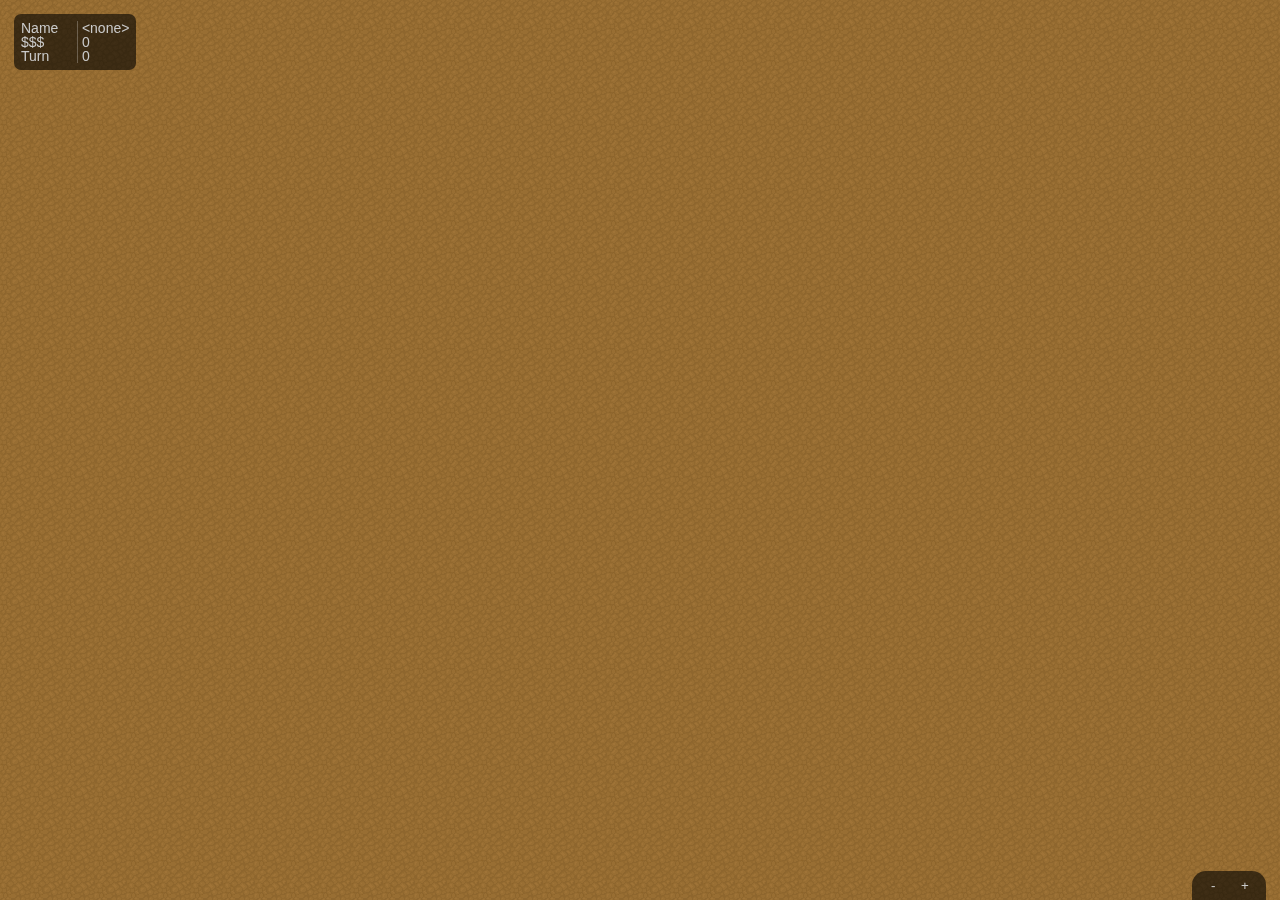
<file: index.html>
<!doctype html>
<html>
	<head>
    	<meta charset="utf-8">
    	<title>Homestead.js</title>
    	<link rel="stylesheet" href="css/reset.css">
    	<link rel="stylesheet" href="css/homestead.css">
    	<link rel="stylesheet" href="css/canvas.css">
    	<link rel="stylesheet" href="css/controls.css">
  	</head>
  	<body>
  		<canvas id="map"></canvas>
  		<div class="controls-container controls-stats">
  			<div class="stat-line">
				<label>Name</label>
				<span class="value">&lt;none&gt;</span>
			</div>
  			<div class="stat-line">
				<label>$$$</label>
				<span class="value">0</span>
			</div>
  			<div class="stat-line">
				<label>Turn</label>
				<span class="value">0</span>
			</div>
  		</div>
  		<div class="controls-container controls-map">
			<button id="zoomOut">-</button>
			<button id="zoomIn">+</button>
  		</div>
    	<!--<div id="container">
    		
	    	<div id="controls">
					
	      	<div id="stats">
	        	<span id="name"></span>
	          <span id="money"></span><br>
	          <span id="turn"></span>
					</div>

		      <div id="newFarm">
						<form onsubmit="return false;">
							<label for="newName"><h2> Name your new farm!</h2></label> <br/>
		          	<input id="newName" name="newName"/> <br/>
		          <button id="createNewFarm" type="submit">Start New Farm</button>
		        </form>
		      </div>

		    	<div id="invo">
		      		<h2>Inventory</h2>
		      		<ul id="invoList"></ul>
		    	</div>

					
				</div>
		<div id="view">
        	<div id="farm">
      			
        	</div>
  		</div>-->
	</div>
	<script src="js/lib/jquery-2.2.0.min.js"></script>
    <script src="js/homestead.js"></script>
	</body>
</html>
</file>
<file: css/homestead.css>
html, body {
  font-family: sans-serif;
  font-size: 14px;
}

/*h2 {
  font-size: 20px;
  font-weight: bold;
}


#container {
  background-color: #fffcec;
  display: table;
  font-family: Tahoma, sans-serif;
  height: 100%;
  position: fixed;
  width: 100%;
}

  #controls {
    background-color: #844ac6;
    display: table-cell;
    height: 100%;
    width: 20%;
  }
    #newFarm, #invo {
      border: 2px solid black;
      border-radius: 5px;
      padding: 1em;
      margin: 1em;
    }

      #newFarm input, label, button {
        margin-bottom: 1em;
      }

    #stats {
      background-color: #0fbbb1;
      height: 2em;
      padding: 1em;
    }

    #invo {
      height: 1em;
      overflow: hidden;
    }

  #view {
    background-color: #cddb23;
    display: table-cell;
    height: 100%;
    overflow: auto;
    vertical-align: top;
    width: 80%;
  }

    #farm {
      background-color: #d5a5fa;
      height: 100%;
      width: 100%;
    }

      canvas {
        
        position: absolute;
      }*/
</file>
<file: css/canvas.css>
html, body, canvas {
	display: block;
	height: 100%;
	width: 100%;
}

body > canvas {
	background-image: url("../images/dirt.png");
	display: block;
}
</file>
<file: css/controls.css>
.controls-container {
	background-color: rgba(0, 0, 0, .6);
	color: #cacaca;
	padding: .5rem;
	position: fixed;
}

.controls-container > button {
	background-color: transparent;
	border: none;
	color: #cacaca;
	cursor: pointer;
}

.controls-container > button:hover {
	background-color: rgba(255, 255, 255, .5);
	color: #333;
}

.controls-container > button:active {
	padding-top: 2px;
}

.controls-stats {
	border-radius: .5rem;
	left: 1rem;
	top: 1rem;
}

.controls-stats label {
	border-right: 1px solid rgba(255, 255, 255, .25);
	display: inline-block;
	width: 4rem;
}

.controls-map {
	border-top-left-radius: 1rem;
	border-top-right-radius: 1rem;
	bottom: 0;
	right: 1rem;
}

.controls-map button {
	display: inline-block;
	height: 1rem;
	line-height: 1rem;
	padding: 0;
	vertical-align: middle;
	width: 2rem;
}
</file>
